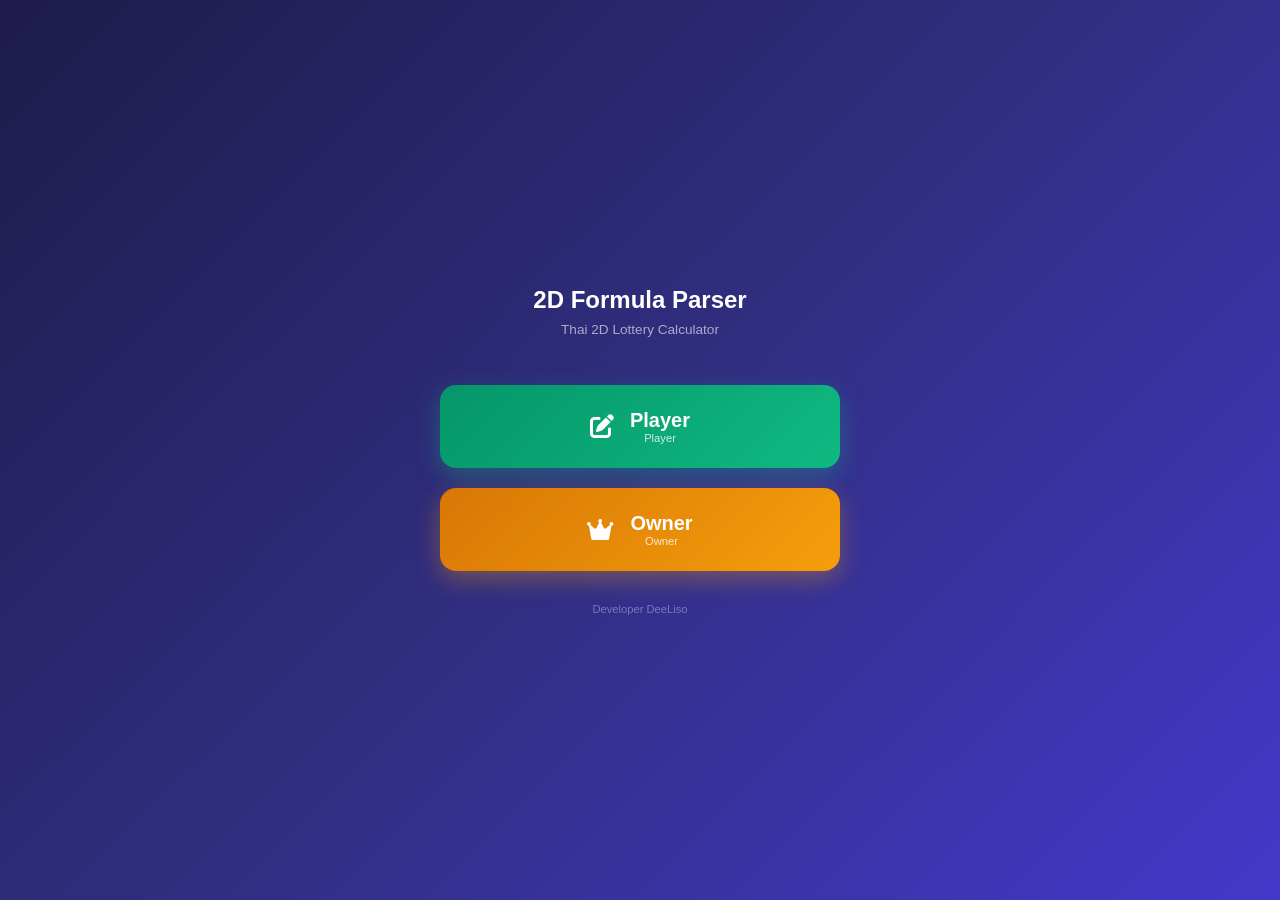
<file: twodapp/templates/twodapp/home.html>
<!DOCTYPE html>
<html lang="my" style="font-size: 16px;">
<head>
    <meta charset="UTF-8">
    <meta name="viewport" content="width=device-width, initial-scale=1.0, viewport-fit=cover">
    <title>2D FPEngine</title>
    <link rel="manifest" href="/static/manifest.json">
    <meta name="theme-color" content="#4338ca">
    <meta name="apple-mobile-web-app-capable" content="yes">
    <meta name="apple-mobile-web-app-status-bar-style" content="black-translucent">
    <meta name="apple-mobile-web-app-title" content="2D Parser">
    <link rel="apple-touch-icon" href="/static/icon-192.png">
    <link href="https://cdnjs.cloudflare.com/ajax/libs/font-awesome/6.0.0/css/all.min.css" rel="stylesheet">
    <style>
        body {
            font-family: -apple-system, BlinkMacSystemFont, "Segoe UI", Roboto, sans-serif;
            background: linear-gradient(135deg, #1e1b4b 0%, #312e81 50%, #4338ca 100%);
            min-height: 100vh;
            margin: 0;
            display: flex;
            align-items: center;
            justify-content: center;
        }
        .home-container {
            text-align: center;
            padding: 2rem;
            width: 100%;
            max-width: 400px;
        }
        .home-title {
            color: white;
            font-size: 1.5rem;
            font-weight: 800;
            margin-bottom: 0.5rem;
        }
        .home-subtitle {
            color: rgba(255,255,255,0.6);
            font-size: 0.85rem;
            margin-bottom: 3rem;
        }
        .home-section {
            margin-bottom: 1.25rem;
        }
        .home-btn {
            display: flex;
            align-items: center;
            justify-content: center;
            gap: 1rem;
            width: 100%;
            padding: 1.5rem 2rem;
            border-radius: 1rem;
            text-decoration: none;
            font-weight: 700;
            font-size: 1.25rem;
            transition: transform 0.15s, box-shadow 0.15s;
            border: none;
            cursor: pointer;
        }
        .home-btn:active { transform: scale(0.97); }
        .home-btn i { font-size: 1.5rem; }
        .btn-bettor {
            background: linear-gradient(135deg, #059669, #10b981);
            color: white;
            box-shadow: 0 8px 24px rgba(16, 185, 129, 0.35);
        }
        .btn-dealer {
            background: linear-gradient(135deg, #d97706, #f59e0b);
            color: white;
            box-shadow: 0 8px 24px rgba(245, 158, 11, 0.35);
        }
        .sub-links {
            display: none;
            margin-top: 0.6rem;
            flex-direction: column;
            gap: 0.5rem;
        }
        .sub-links.open { display: flex; }
        .sub-link {
            display: flex;
            align-items: center;
            justify-content: center;
            gap: 0.6rem;
            padding: 0.85rem 1.25rem;
            border-radius: 0.75rem;
            text-decoration: none;
            font-weight: 600;
            font-size: 0.9rem;
            transition: transform 0.12s;
            color: white;
        }
        .sub-link:active { transform: scale(0.97); }
        .section-bettor .sub-link { background: rgba(16, 185, 129, 0.2); }
        .section-dealer .sub-link { background: rgba(245, 158, 11, 0.2); }
        .home-footer {
            color: rgba(255,255,255,0.35);
            font-size: 0.7rem;
            margin-top: 2rem;
        }
    </style>
</head>
<body>
    <div class="home-container">
        <div class="home-title">2D Formula Parser</div>
        <div class="home-subtitle">Thai 2D Lottery Calculator</div>

        <div class="home-section section-bettor">
            <button class="home-btn btn-bettor" onclick="toggleSub('bettorSub')">
                <i class="fas fa-pen-to-square"></i>
                <div>
                    <div>Player</div>
                    <div style="font-size:0.7rem; font-weight:400; opacity:0.8;">Player</div>
                </div>
            </button>
            <div id="bettorSub" class="sub-links">
                <a href="/bet/?type=bettor" class="sub-link"><i class="fas fa-calculator"></i> Formula Parser</a>
            </div>
        </div>

        <div class="home-section section-dealer">
            <button class="home-btn btn-dealer" onclick="toggleSub('dealerSub')">
                <i class="fas fa-crown"></i>
                <div>
                    <div>Owner</div>
                    <div style="font-size:0.7rem; font-weight:400; opacity:0.8;">Owner</div>
                </div>
            </button>
            <div id="dealerSub" class="sub-links">
                <a href="/bet/?type=dealer" class="sub-link"><i class="fas fa-calculator"></i> Formula Parser</a>
                <a href="/ledger/" class="sub-link"><i class="fas fa-th"></i> Ledger (00–99)</a>
                <a href="/records/" class="sub-link"><i class="fas fa-list-ol"></i> မှတ်တမ်းစာရင်း</a>
            </div>
        </div>

        <div class="home-footer">Developer DeeLiso</div>
    </div>

    <script>
        function toggleSub(id) {
            document.getElementById(id).classList.toggle('open');
        }
        if ('serviceWorker' in navigator) {
            window.addEventListener('load', () => {
                navigator.serviceWorker.register("/sw.js")
                    .then((reg) => console.log('SW registered:', reg.scope))
                    .catch((err) => console.error('SW registration failed:', err));
            });
        }
    </script>
</body>
</html>
</file>
